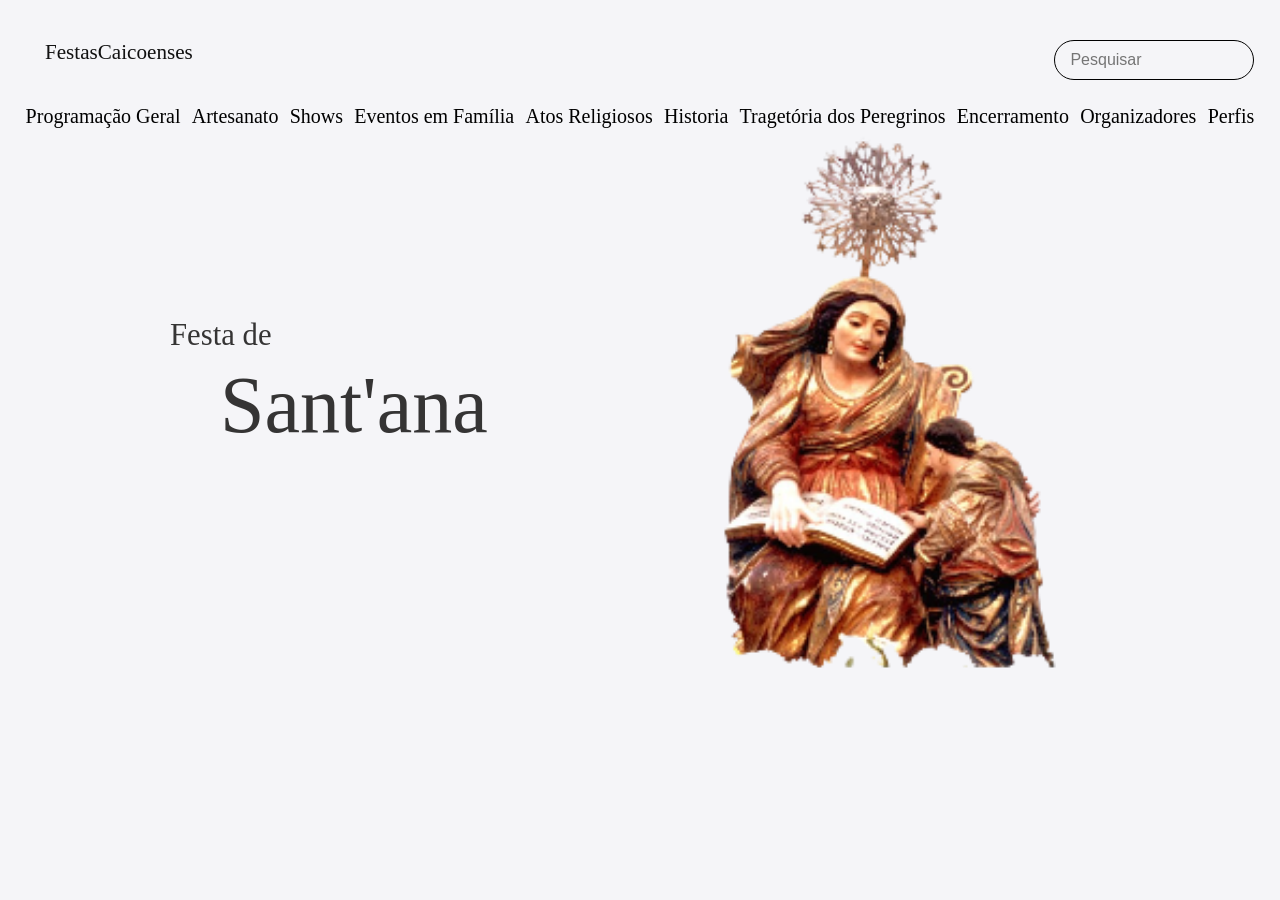
<file: index.html>
<!DOCTYPE html>
<html lang="pt-br">
<head>
    <meta charset="UTF-8">
    <meta http-equiv="X-UA-Compatible" content="IE=edge">
    <meta name="viewport" content="width=device-width, initial-scale=1.0">
    <title>Pagina Inicial</title>
    <link rel="stylesheet" href="css/estilo.css">
</head>
<body>
    <header>

        <h4>FestasCaicoenses</h4>

       <form role="search" aria-label="formulario_pesquisa" id="barra_pesquisa">
       <label for="input_search"></label>
       <input type="search" id="input_search" name="q" placeholder="Pesquisar" aria-label="campo_pesquisa">
       </form>

       <nav aria-label="Navegaçao">
        <ul class="menu">
            <li><a href="programacao.html">Programação Geral</a></li>
            <li><a href="artesanato.html">Artesanato</a></li>
            <li><a href="shows.html">Shows</a></li>
            <li><a href="familia.html">Eventos em Família</a></li>
            <li><a href="atos.html">Atos Religiosos</a></li>
            <li><a href="historia.html">Historia</a></li>
            <li><a href="peregrinos.html">Tragetória dos Peregrinos</a></li>
            <li><a href="encerramento.html">Encerramento</a></li>
            <li><a href="organizadores.html">Organizadores</a></li>
            <li><a href="perfis.html">Perfis</a></li>
        </ul>
    </nav>
    
    </header>
    <main>
        <h2 id="festa_de">Festa de </h2>
        <h1 id="santana">Sant'ana</h1>
        <p id="resultados"></p>
        <img src="imagens/download.png" alt="imagem de santana" width="350px" id="imagem_principal">
    </main>

<script src="js/script.js"></script>
</body>
</html>
</file>
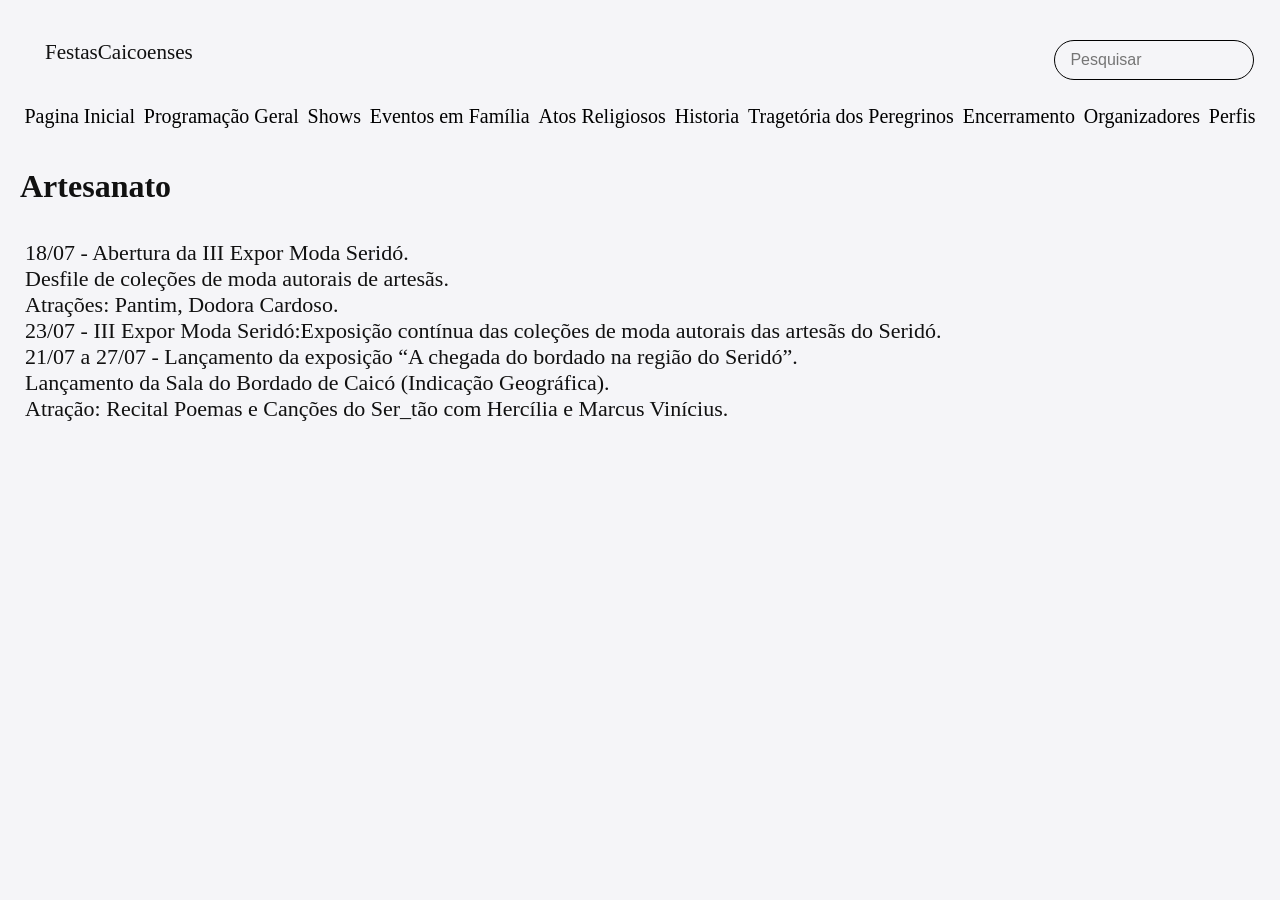
<file: artesanato.html>
<!DOCTYPE html>
<html lang="pt-br">
<head>
    <meta charset="UTF-8">
    <meta name="viewport" content="width=device-width, initial-scale=1.0">
    <title>Artesanato</title>
    <link rel="stylesheet" href="css/estilo.css">
</head>
<body>
    <header>

        <h4> FestasCaicoenses</h4>

        <form role="search" aria-label="formulario_pesquisa" id="barra_pesquisa">
        <label for="input_search"></label>
        <input type="search" id="input_search" name="q" placeholder="Pesquisar" aria-label="campo_pesquisa">
        </form>

        <nav aria-label="Navegaçao">
            <ul>
                <li><a href="index.html">Pagina Inicial</a></li>
                <li><a href="programacao.html">Programação Geral</a></li>
                <li><a href="shows.html">Shows</a></li>
                <li><a href="familia.html">Eventos em Família</a></li>
                <li><a href="atos.html">Atos Religiosos</a></li>
                <li><a href="historia.html">Historia</a></li>
                <li><a href="peregrinos.html">Tragetória dos Peregrinos</a></li>
                <li><a href="encerramento.html">Encerramento</a></li>
                <li><a href="organizadores.html">Organizadores</a></li>
                <li><a href="perfis.html">Perfis</a></li>
            </ul>
        </nav>

    </header>
    <main>
         <h1>Artesanato</h1>

        <article>
            <ul>
                <li> 18/07 - Abertura da III Expor Moda Seridó.</li>
                <li>Desfile de coleções de moda autorais de artesãs.</li>
                <li>Atrações: Pantim, Dodora Cardoso.</li>
                <li>23/07 - III Expor Moda Seridó:Exposição contínua das coleções de moda autorais das artesãs do Seridó.</li>
                <li>21/07 a 27/07 - Lançamento da exposição “A chegada do bordado na região do Seridó”.</li>
                <li>Lançamento da Sala do Bordado de Caicó (Indicação Geográfica).</li>
                <li>Atração: Recital Poemas e Canções do Ser_tão com Hercília e Marcus Vinícius.</li>
            </ul>
        </article>
       
    </main>

    <script src="js/script.js"></script>
</body>
</html>
</file>
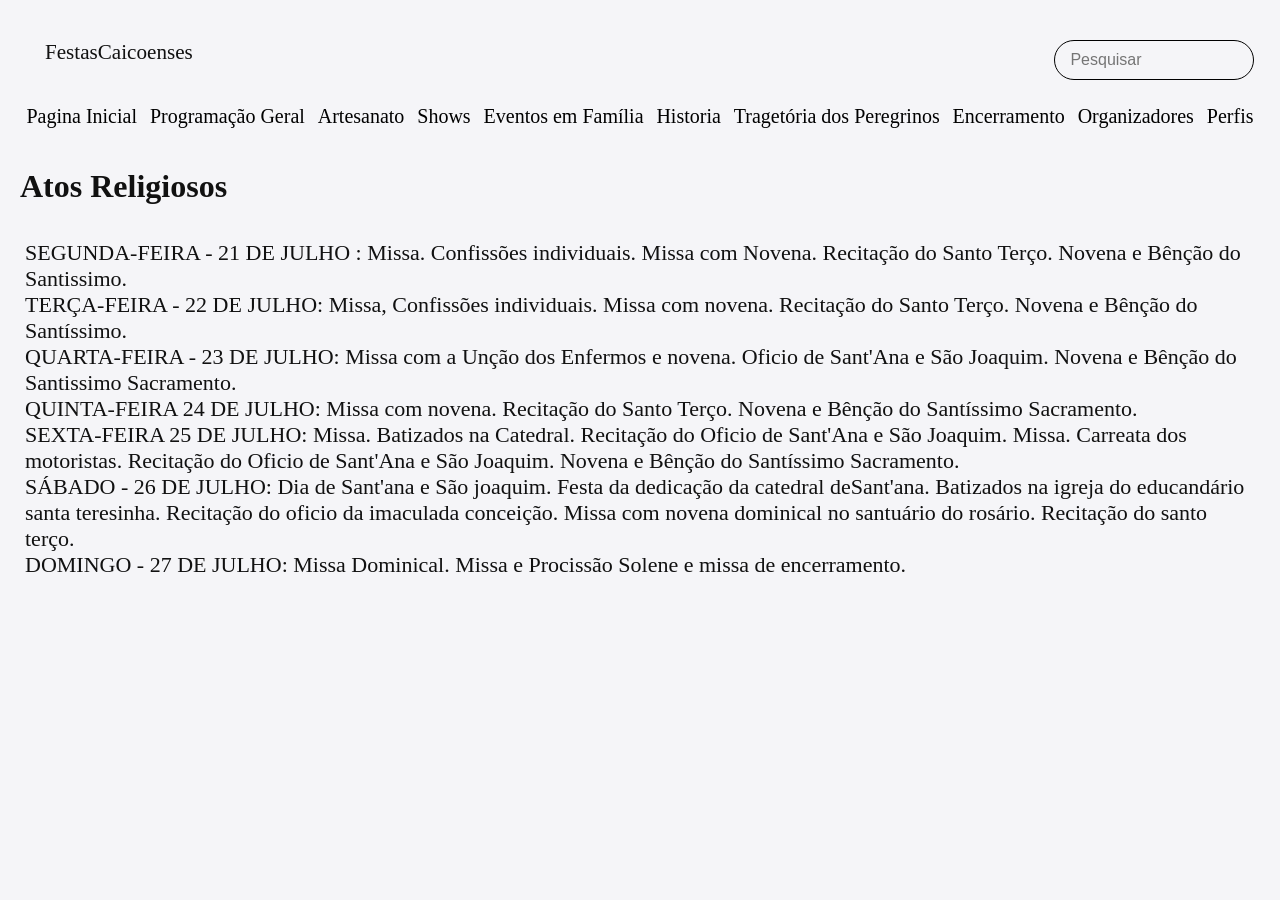
<file: atos.html>
<!DOCTYPE html>
<html lang="pt-br">
<head>
    <meta charset="UTF-8">
    <meta name="viewport" content="width=device-width, initial-scale=1.0">
    <title>Atos Religiosos</title>
    <link rel="stylesheet" href="css/estilo.css">
</head>
<body>
    <header>

        <h4> FestasCaicoenses</h4>

        <form role="search" aria-label="formulario_pesquisa" id="barra_pesquisa">
        <label for="input_search"></label>
        <input type="search" id="input_search" name="q" placeholder="Pesquisar" aria-label="campo_pesquisa">
        </form>

        <nav aria-label="Navegaçao">
            <ul>
                <li><a href="index.html">Pagina Inicial</a></li>
                <li><a href="programacao.html">Programação Geral</a></li>
                <li><a href="artesanato.html">Artesanato</a></li>
                <li><a href="shows.html">Shows</a></li>
                <li><a href="familia.html">Eventos em Família</a></li>
                <li><a href="historia.html">Historia</a></li>
                <li><a href="peregrinos.html">Tragetória dos Peregrinos</a></li>
                <li><a href="encerramento.html">Encerramento</a></li>
                <li><a href="organizadores.html">Organizadores</a></li>
                <li><a href="perfis.html">Perfis</a></li>
            </ul>
        </nav>


    </header>
    <main>
        <h1>Atos Religiosos</h1>

        <article>
            <ul>
                <li>SEGUNDA-FEIRA - 21 DE JULHO : Missa. Confissões individuais. Missa com Novena. Recitação do Santo Terço. Novena e Bênção do Santissimo.</li>
                <li>TERÇA-FEIRA - 22 DE JULHO: Missa, Confissões individuais. Missa com novena. Recitação do Santo Terço. Novena e Bênção do Santíssimo.</li>
                <li> QUARTA-FEIRA - 23 DE JULHO: Missa com a Unção dos Enfermos e novena. Oficio de Sant'Ana e São Joaquim. Novena e Bênção do Santissimo Sacramento.</li>
                <li> QUINTA-FEIRA 24 DE JULHO: Missa com novena. Recitação do Santo Terço. Novena e Bênção do Santíssimo Sacramento.</li>
                <li> SEXTA-FEIRA 25 DE JULHO: Missa. Batizados na Catedral. Recitação do Oficio de Sant'Ana e São Joaquim. Missa. Carreata dos motoristas. Recitação do Oficio de Sant'Ana e São Joaquim. Novena e Bênção do Santíssimo Sacramento.</li>
                <li>SÁBADO - 26 DE JULHO: Dia de Sant'ana e São joaquim. Festa da dedicação da catedral deSant'ana. Batizados na igreja do educandário santa teresinha. Recitação do oficio da imaculada conceição. Missa com novena dominical no santuário do rosário. Recitação do santo terço.</li>
                <li>DOMINGO - 27 DE JULHO: Missa Dominical. Missa e Procissão Solene e missa de encerramento.</li>
            </ul>
        </article>
    
    </main>

    <script src="js/script.js"></script>
</body>
</html>
</file>
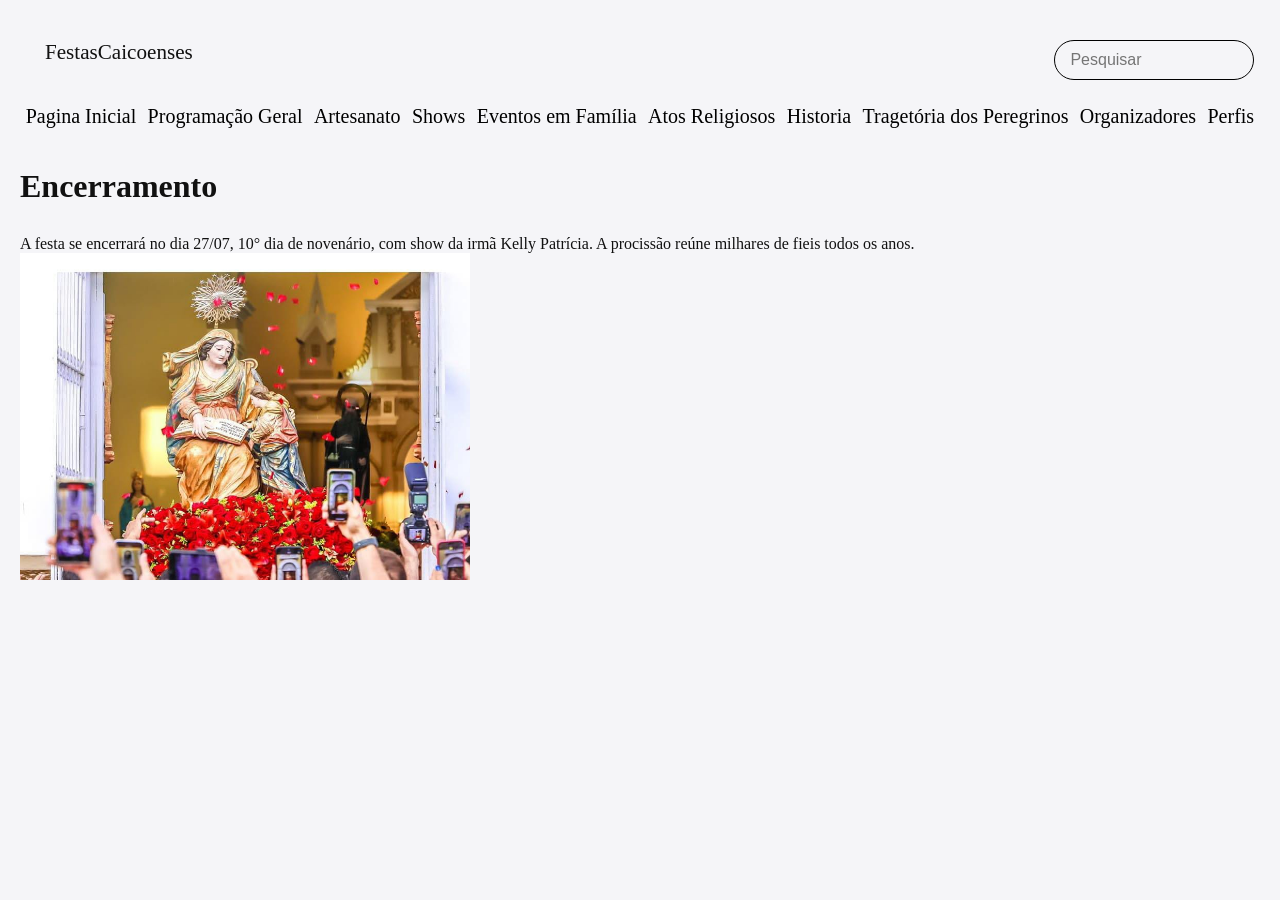
<file: encerramento.html>
<!DOCTYPE html>
<html lang="pt-br">
<head>
    <meta charset="UTF-8">
    <meta name="viewport" content="width=device-width, initial-scale=1.0">
    <title>Encerramento</title>
    <link rel="stylesheet" href="css/estilo.css">
</head>
<body>
    <header>

        <h4> FestasCaicoenses</h4>

        <form role="search" aria-label="formulario_pesquisa" id="barra_pesquisa">
        <label for="input_search"></label>
        <input type="search" id="input_search" name="q" placeholder="Pesquisar" aria-label="campo_pesquisa">
        </form>

        <nav aria-label="Navegaçao">
            <ul>
                <li><a href="index.html">Pagina Inicial</a></li>
                <li><a href="programacao.html">Programação Geral</a></li>
                <li><a href="artesanato.html">Artesanato</a></li>
                <li><a href="shows.html">Shows</a></li>
                <li><a href="familia.html">Eventos em Família</a></li>
                <li><a href="atos.html">Atos Religiosos</a></li>
                <li><a href="historia.html">Historia</a></li>
                <li><a href="peregrinos.html">Tragetória dos Peregrinos</a></li>
                <li><a href="organizadores.html">Organizadores</a></li>
                <li><a href="perfis.html">Perfis</a></li>
            </ul>
        </nav>


    </header>
    <main>
        <h1>Encerramento</h1>

        <p>A festa se encerrará no dia 27/07, 10° dia de novenário, com show da irmã Kelly Patrícia. A procissão reúne milhares de fieis todos os anos.</p>
        <img src="imagens/imagem2_proposta.jfif" alt="imagem de Sant'Ana" width="450px">
    </main>

    <script src="js/script.js"></script>
</body>
</html>
</file>
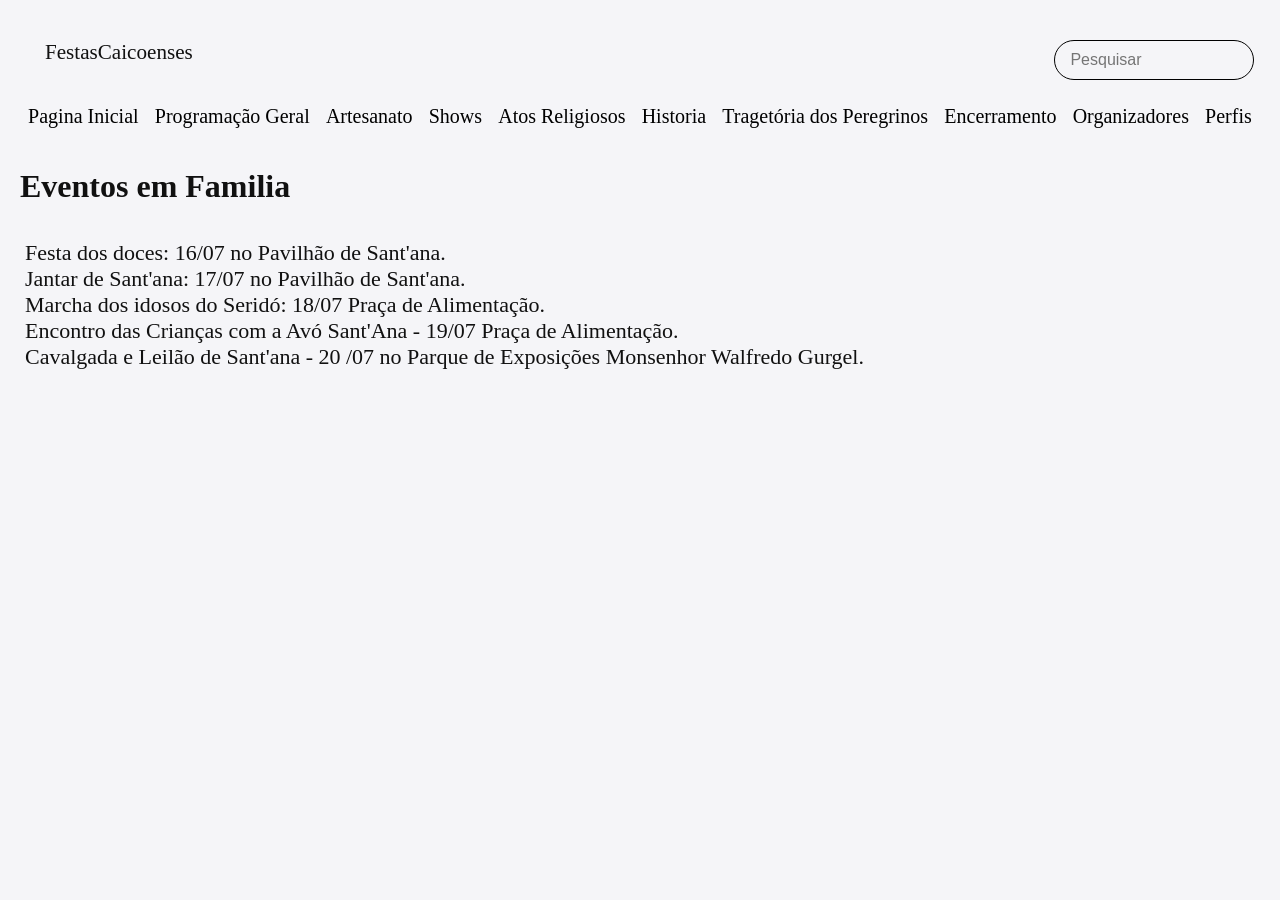
<file: familia.html>
<!DOCTYPE html>
<html lang="pt-br">
<head>
    <meta charset="UTF-8">
    <meta name="viewport" content="width=device-width, initial-scale=1.0">
    <title>Eventos em Familia</title>
    <link rel="stylesheet" href="css/estilo.css">
</head>
<body>
    <header>

        <h4> FestasCaicoenses</h4>

        <form role="search" aria-label="formulario_pesquisa" id="barra_pesquisa">
        <label for="input_search"></label>
        <input type="search" id="input_search" name="q" placeholder="Pesquisar" aria-label="campo_pesquisa">
        </form>

        <nav aria-label="Navegaçao">
            <ul>
                <li><a href="index.html">Pagina Inicial</a></li>
                <li><a href="programacao.html">Programação Geral</a></li>
                <li><a href="artesanato.html">Artesanato</a></li>
                <li><a href="shows.html">Shows</a></li>
                <li><a href="atos.html">Atos Religiosos</a></li>
                <li><a href="historia.html">Historia</a></li>
                <li><a href="peregrinos.html">Tragetória dos Peregrinos</a></li>
                <li><a href="encerramento.html">Encerramento</a></li>
                <li><a href="organizadores.html">Organizadores</a></li>
                <li><a href="perfis.html">Perfis</a></li>
            </ul>
        </nav>

         
    </header>
    <main>
        <h1>Eventos em Familia</h1>

        <article>
            <ul>
                <li> Festa dos doces: 16/07 no Pavilhão de Sant'ana.</li>
                <li>Jantar de Sant'ana: 17/07 no Pavilhão de Sant'ana.</li>
                <li> Marcha dos idosos do Seridó: 18/07 Praça de Alimentação.</li>
                <li>Encontro das Crianças com a Avó Sant'Ana - 19/07 Praça de Alimentação.</li>
                <li> Cavalgada e Leilão de Sant'ana - 20 /07 no Parque de Exposições Monsenhor Walfredo Gurgel.</li>
            </ul>
        </article>
        
    </main>

    <script src="js/script.js"></script>
</body>
</html>
</file>
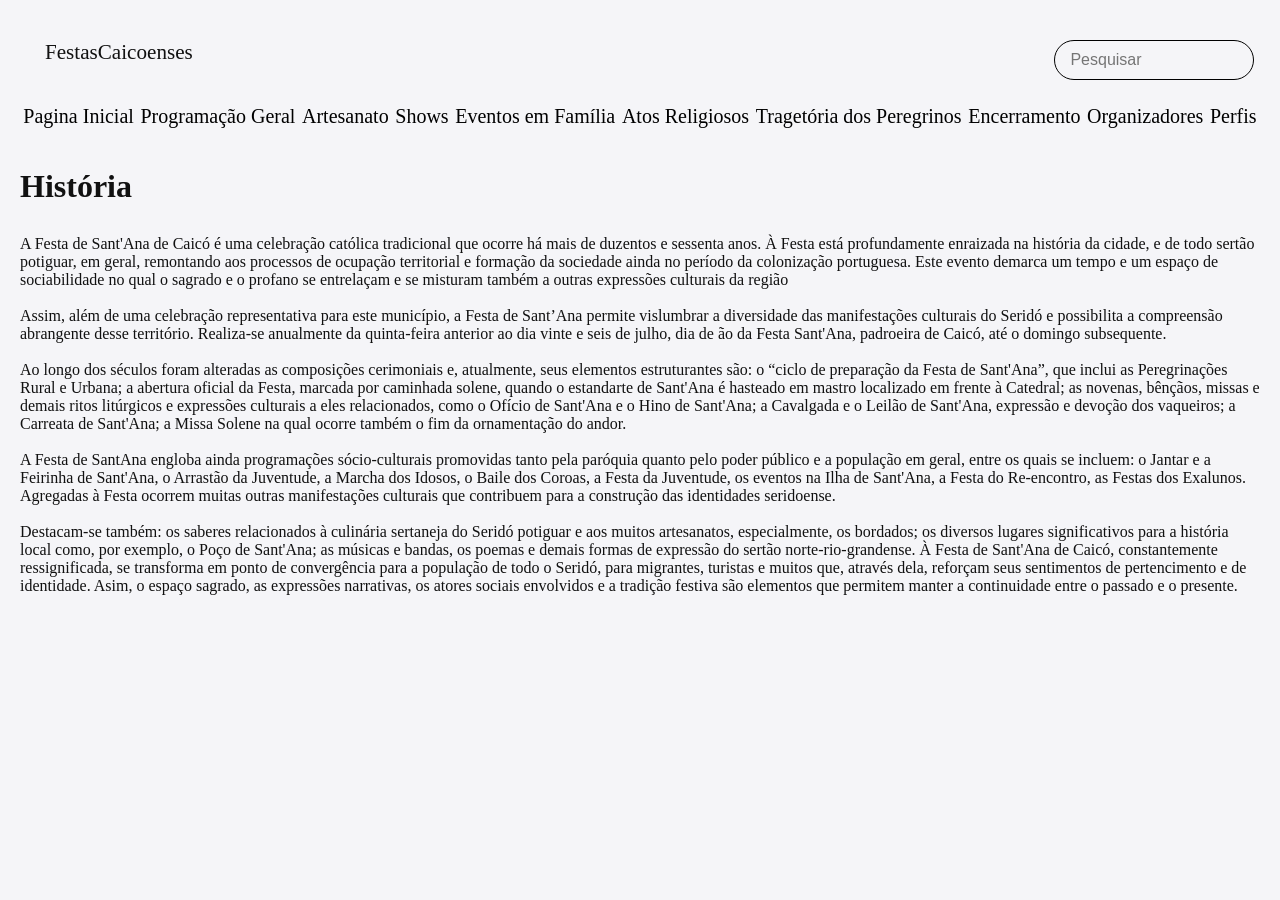
<file: historia.html>
<!DOCTYPE html>
<html lang="pt-br">
<head>
    <meta charset="UTF-8">
    <meta name="viewport" content="width=device-width, initial-scale=1.0">
    <title>História</title>
    <link rel="stylesheet" href="css/estilo.css">
</head>
<body>
    <header>

        <h4> FestasCaicoenses</h4>

        <form role="search" aria-label="formulario_pesquisa" id="barra_pesquisa">
        <label for="input_search"></label>
        <input type="search" id="input_search" name="q" placeholder="Pesquisar" aria-label="campo_pesquisa">
        </form>

        <nav aria-label="Navegaçao">
            <ul>
                <li><a href="index.html">Pagina Inicial</a></li>
                <li><a href="programacao.html">Programação Geral</a></li>
                <li><a href="artesanato.html">Artesanato</a></li>
                <li><a href="shows.html">Shows</a></li>
                <li><a href="familia.html">Eventos em Família</a></li>
                <li><a href="atos.html">Atos Religiosos</a></li>
                <li><a href="peregrinos.html">Tragetória dos Peregrinos</a></li>
                <li><a href="encerramento.html">Encerramento</a></li>
                <li><a href="organizadores.html">Organizadores</a></li>
                <li><a href="perfis.html">Perfis</a></li>
            </ul>
        </nav>


    </header>
    <main>
        <h1>História</h1>

        <section>

            <p>A Festa de Sant'Ana de Caicó é uma celebração católica tradicional que ocorre há mais de duzentos e sessenta anos. À Festa está profundamente enraizada na história da cidade, e de todo sertão potiguar, em geral, remontando aos processos de ocupação territorial e formação da sociedade ainda no período da colonização portuguesa. Este evento demarca um tempo e um espaço de sociabilidade no qual o sagrado e o profano se entrelaçam e se misturam também a outras expressões culturais da região</p>

            <br>

            <p>Assim, além de uma celebração representativa para este município, a Festa de Sant’Ana permite vislumbrar a diversidade das manifestações culturais do Seridó e possibilita a compreensão abrangente desse território. Realiza-se anualmente da quinta-feira anterior ao dia vinte e seis de julho, dia de ão da Festa Sant'Ana, padroeira de Caicó, até o domingo subsequente.</p>

            <br>

            <p>Ao longo dos séculos foram alteradas as composições cerimoniais e, atualmente, seus elementos estruturantes são: o “ciclo de preparação da Festa de Sant'Ana”, que inclui as Peregrinações Rural e Urbana; a abertura oficial da Festa, marcada por caminhada solene, quando o estandarte de Sant'Ana é hasteado em mastro localizado em frente à Catedral; as novenas, bênçãos, missas e demais ritos litúrgicos e expressões culturais a eles relacionados, como o Ofício de Sant'Ana e o Hino de Sant'Ana; a Cavalgada e o Leilão de Sant'Ana, expressão e devoção dos vaqueiros; a Carreata de Sant'Ana; a Missa Solene na qual ocorre também o fim da ornamentação do andor.</p>

            <br>

            <p>A Festa de SantAna engloba ainda programações sócio-culturais promovidas tanto pela paróquia quanto pelo poder público e a população em geral, entre os quais se incluem: o Jantar e a Feirinha de Sant'Ana, o Arrastão da Juventude, a Marcha dos Idosos, o Baile dos Coroas, a Festa da Juventude, os eventos na Ilha de Sant'Ana, a Festa do Re-encontro, as Festas dos Exalunos. Agregadas à Festa ocorrem muitas outras manifestações culturais que contribuem para a construção das identidades seridoense.</p>

            <br>

            <p>Destacam-se também: os saberes relacionados à culinária sertaneja do Seridó potiguar e aos muitos artesanatos, especialmente, os bordados; os diversos lugares significativos para a história local como, por exemplo, o Poço de Sant'Ana; as músicas e bandas, os poemas e demais formas de expressão do sertão norte-rio-grandense. À Festa de Sant'Ana de Caicó, constantemente ressignificada, se transforma em ponto de convergência para a população de todo o Seridó, para migrantes, turistas e muitos que, através dela, reforçam seus sentimentos de pertencimento e de identidade. Asim, o espaço sagrado, as expressões narrativas, os atores sociais envolvidos e a tradição festiva são elementos que permitem manter a continuidade entre o passado e o presente.</p>

        </section>
        
    </main>

    <script src="js/script.js"></script>
</body>
</html>
</file>
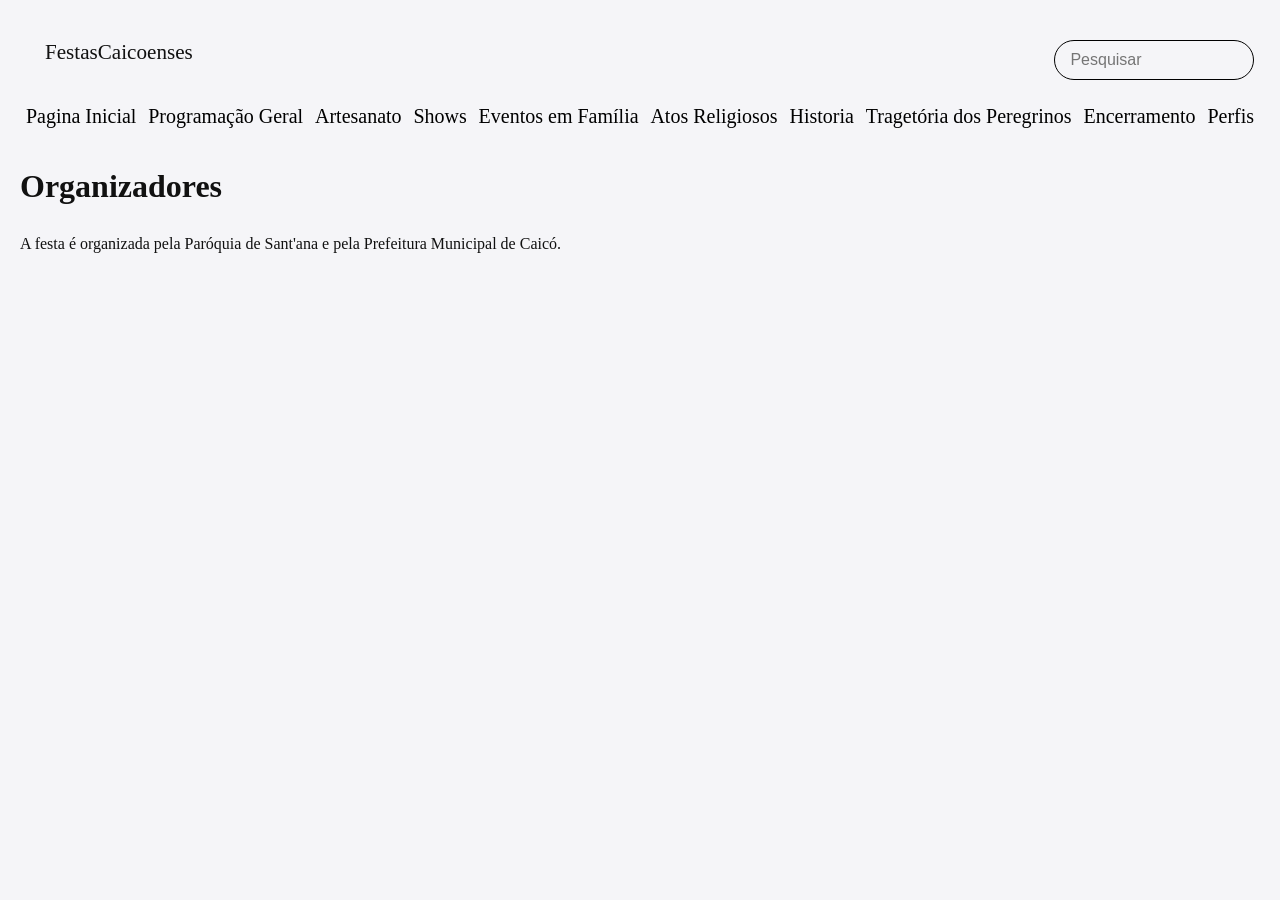
<file: organizadores.html>
<!DOCTYPE html>
<html lang="pt-br">
<head>
    <meta charset="UTF-8">
    <meta name="viewport" content="width=device-width, initial-scale=1.0">
    <title>Organizadores</title>
    <link rel="stylesheet" href="css/estilo.css">
</head>
<body>
    <header>

        <h4> FestasCaicoenses</h4>

        <form role="search" aria-label="formulario_pesquisa" id="barra_pesquisa">
        <label for="input_search"></label>
        <input type="search" id="input_search" name="q" placeholder="Pesquisar" aria-label="campo_pesquisa">
        </form>

        <nav aria-label="Navegaçao">
            <ul>
                <li><a href="index.html">Pagina Inicial</a></li>
                <li><a href="programacao.html">Programação Geral</a></li>
                <li><a href="artesanato.html">Artesanato</a></li>
                <li><a href="shows.html">Shows</a></li>
                <li><a href="familia.html">Eventos em Família</a></li>
                <li><a href="atos.html">Atos Religiosos</a></li>
                <li><a href="historia.html">Historia</a></li>
                <li><a href="peregrinos.html">Tragetória dos Peregrinos</a></li>
                <li><a href="encerramento.html">Encerramento</a></li>
                <li><a href="perfis.html">Perfis</a></li>
            </ul>
        </nav>

       
    </header>
    <main>
        <h1>Organizadores</h1>


        <p>A festa é organizada pela Paróquia de Sant'ana e pela Prefeitura Municipal de Caicó.</p>

    </main>

    <script src="js/script.js"></script>
</body>
</html>
</file>
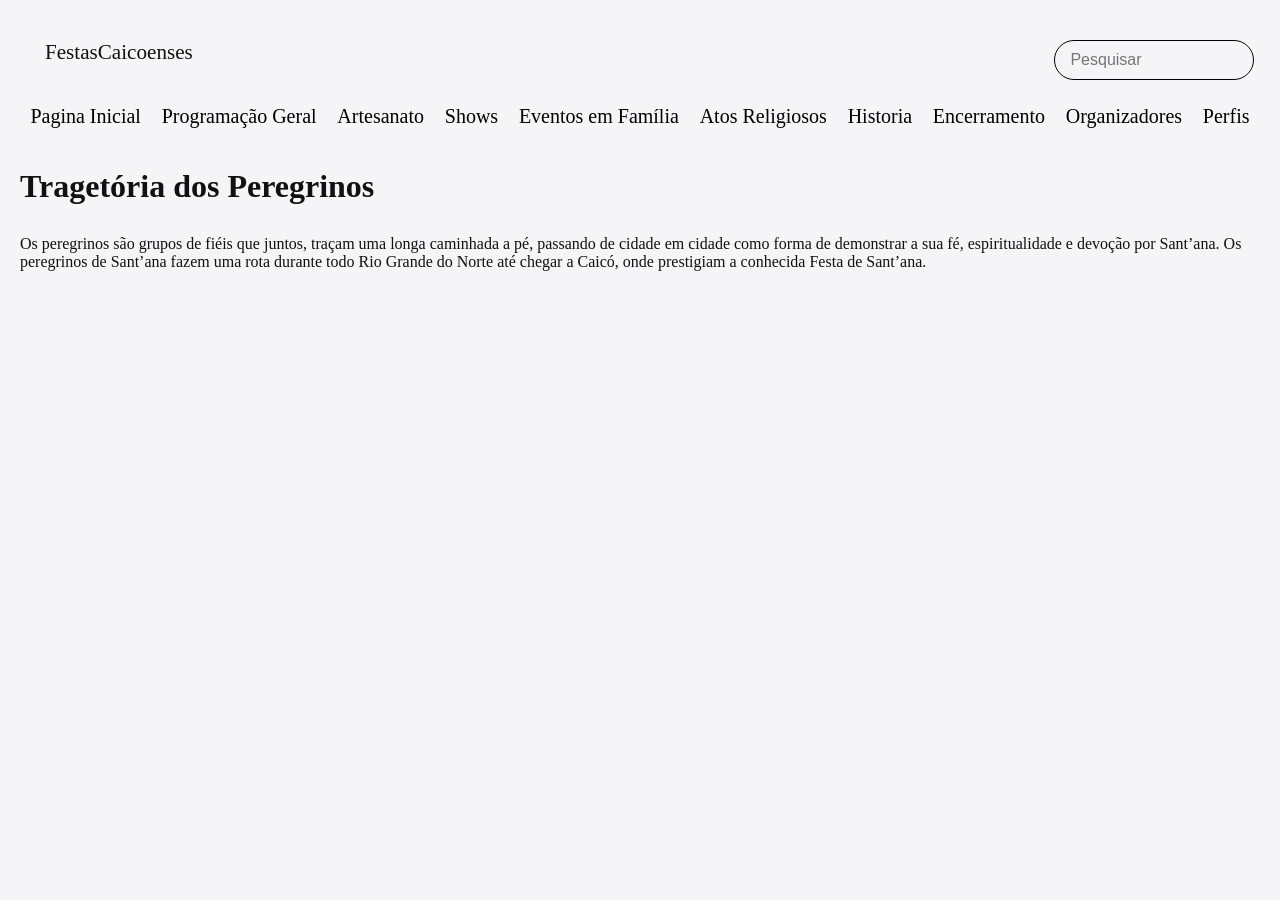
<file: peregrinos.html>
<!DOCTYPE html>
<html lang="pt-br">
<head>
    <meta charset="UTF-8">
    <meta name="viewport" content="width=device-width, initial-scale=1.0">
    <title>Tragetoria dos Peregrinos</title>
    <link rel="stylesheet" href="css/estilo.css">
</head>
<body>
    <header>
        
        <h4> FestasCaicoenses</h4>

        <form role="search" aria-label="formulario_pesquisa" id="barra_pesquisa">
        <label for="input_search"></label>
        <input type="search" id="input_search" name="q" placeholder="Pesquisar" aria-label="campo_pesquisa">
        </form>

        <nav aria-label="Navegaçao">
            <ul>
                <li><a href="index.html">Pagina Inicial</a></li>
                <li><a href="programacao.html">Programação Geral</a></li>
                <li><a href="artesanato.html">Artesanato</a></li>
                <li><a href="shows.html">Shows</a></li>
                <li><a href="familia.html">Eventos em Família</a></li>
                <li><a href="atos.html">Atos Religiosos</a></li>
                <li><a href="historia.html">Historia</a></li>
                <li><a href="encerramento.html">Encerramento</a></li>
                <li><a href="organizadores.html">Organizadores</a></li>
                <li><a href="perfis.html">Perfis</a></li>
            </ul>
        </nav>


    </header>

    <main>
        <h1>Tragetória dos Peregrinos</h1>

        <article>
            <p>Os peregrinos são grupos de fiéis que juntos, traçam uma longa caminhada a pé, passando de
            cidade em cidade como forma de demonstrar a sua fé, espiritualidade e devoção por Sant’ana.
            Os peregrinos de Sant’ana fazem uma rota durante todo Rio Grande do Norte até chegar a Caicó, onde
            prestigiam a conhecida Festa de Sant’ana.</p>
        </article>

    </main>

    <script src="js/script.js"></script>
</body>
</html>
</file>
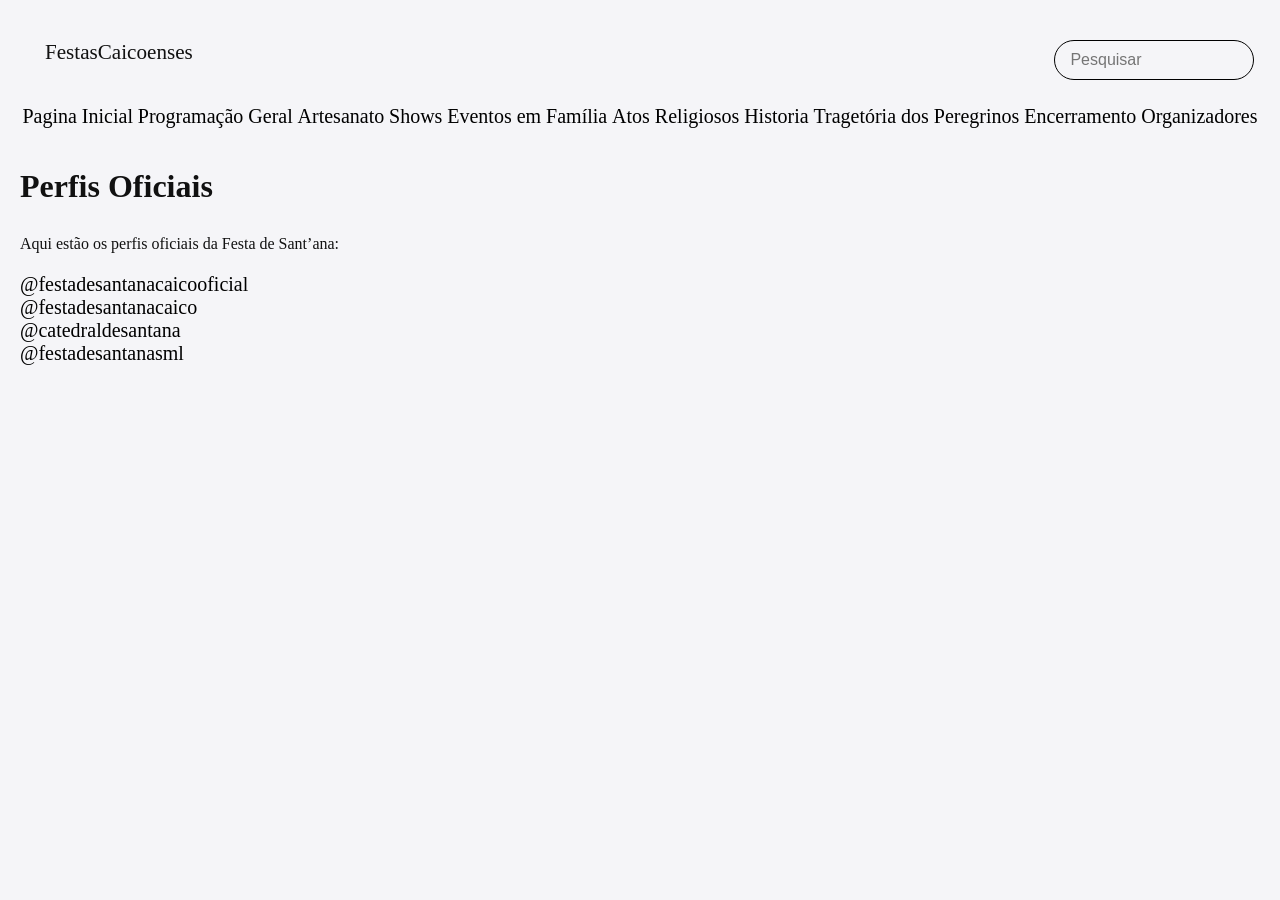
<file: perfis.html>
<!DOCTYPE html>
<html lang="pt-br">
<head>
    <meta charset="UTF-8">
    <meta name="viewport" content="width=device-width, initial-scale=1.0">
    <title>Perfis</title>
    <link rel="stylesheet" href="css/estilo.css">
</head>
<body>  
    <header>

        <h4> FestasCaicoenses</h4>

        <form role="search" aria-label="formulario_pesquisa" id="barra_pesquisa">
        <label for="input_search"></label>
        <input type="search" id="input_search" name="q" placeholder="Pesquisar" aria-label="campo_pesquisa">
        </form>

        <nav aria-label="Navegaçao">
            <ul>
                <li><a href="index.html">Pagina Inicial</a></li>
                <li><a href="programacao.html">Programação Geral</a></li>
                <li><a href="artesanato.html">Artesanato</a></li>
                <li><a href="shows.html">Shows</a></li>
                <li><a href="familia.html">Eventos em Família</a></li>
                <li><a href="atos.html">Atos Religiosos</a></li>
                <li><a href="historia.html">Historia</a></li>
                <li><a href="peregrinos.html">Tragetória dos Peregrinos</a></li>
                <li><a href="encerramento.html">Encerramento</a></li>
                <li><a href="organizadores.html">Organizadores</a></li>
            </ul>
        </nav>

    </header>
    <main>
        <h1>Perfis Oficiais</h1>

        <p>Aqui estão os perfis oficiais da Festa de Sant’ana:</p>
        <nav id="perfil">
            <ul class="menu_perfil">
                <li><a href="https://www.instagram.com/festadesantanacaicooficial/">@festadesantanacaicooficial</a></li>
                <li><a href="https://www.instagram.com/festadesantanadecaico/">@festadesantanacaico</a></li>
                <li><a href="https://www.instagram.com/catedraldesantana/">@catedraldesantana</a></li>
                <li><a href="https://www.instagram.com/festadesantanasm/">@festadesantanasml</a></li>
            </ul>
    </nav>

    </main>

    <script src="js/script.js"></script>
</body>
</html>
</file>
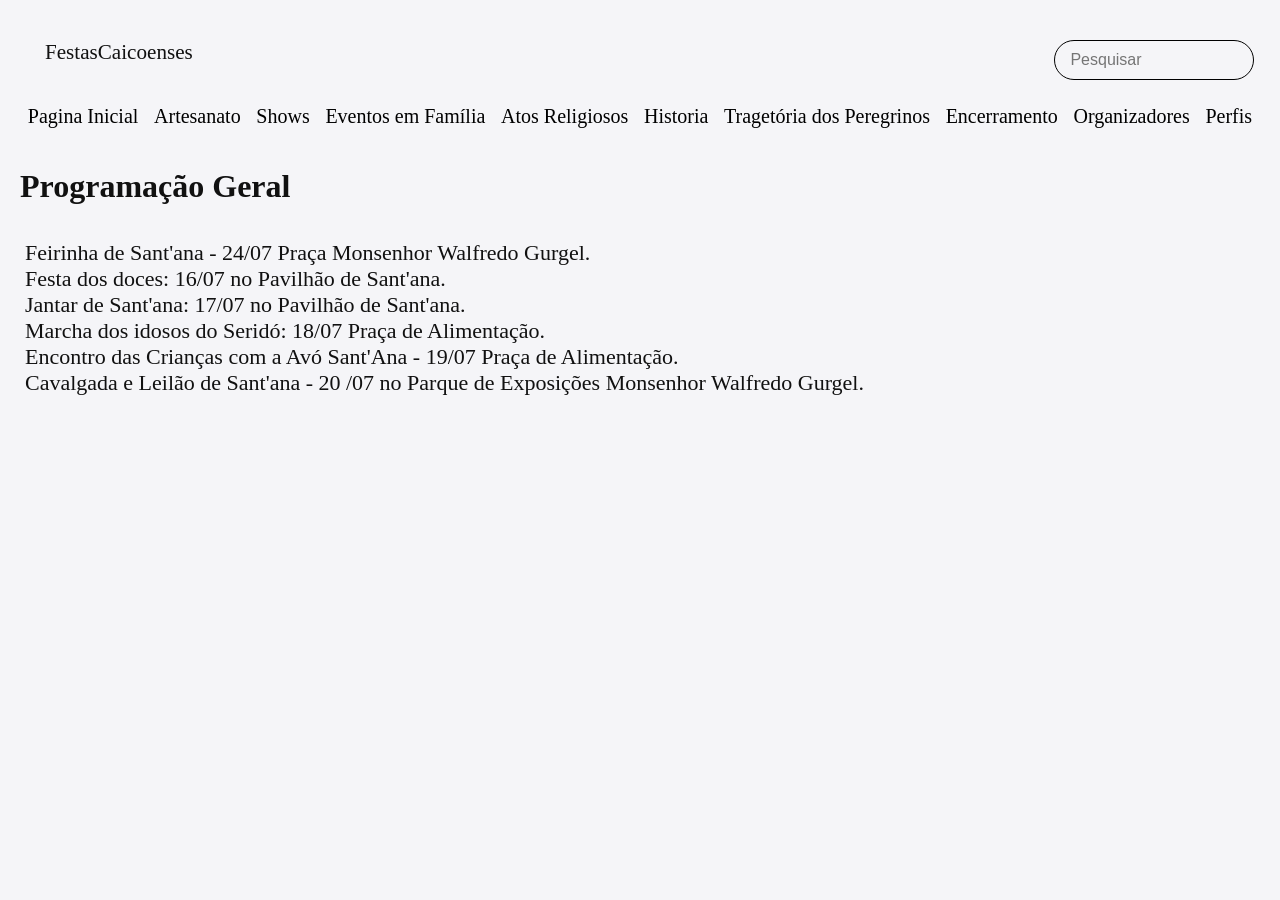
<file: programacao.html>
<!DOCTYPE html>
<html lang="pt-br">
<head>
    <meta charset="UTF-8">
    <meta name="viewport" content="width=device-width, initial-scale=1.0">
    <title>Programação Geral</title>
    <link rel="stylesheet" href="css/estilo.css">
</head>
<body>
    <header>

        <h4> FestasCaicoenses</h4>

        <form role="search" aria-label="formulario_pesquisa" id="barra_pesquisa">
        <label for="input_search"></label>
        <input type="search" id="input_search" name="q" placeholder="Pesquisar" aria-label="campo_pesquisa">
        </form>

        <nav aria-label="Navegaçao">
            <ul>
                <li><a href="index.html">Pagina Inicial</a></li>
                <li><a href="artesanato.html">Artesanato</a></li>
                <li><a href="shows.html">Shows</a></li>
                <li><a href="familia.html">Eventos em Família</a></li>
                <li><a href="atos.html">Atos Religiosos</a></li>
                <li><a href="historia.html">Historia</a></li>
                <li><a href="peregrinos.html">Tragetória dos Peregrinos</a></li>
                <li><a href="encerramento.html">Encerramento</a></li>
                <li><a href="organizadores.html">Organizadores</a></li>
                <li><a href="perfis.html">Perfis</a></li>
            </ul>
        </nav>

    
    </header>

    <main>
        <h1>Programação Geral</h1>

        <article>
            <ul>
                <li>Feirinha de Sant'ana - 24/07 Praça Monsenhor Walfredo Gurgel.</li>
                <li> Festa dos doces: 16/07 no Pavilhão de Sant'ana.</li>
                <li>Jantar de Sant'ana: 17/07 no Pavilhão de Sant'ana.</li>
                <li>Marcha dos idosos do Seridó: 18/07 Praça de Alimentação.</li>
                <li>Encontro das Crianças com a Avó Sant'Ana - 19/07 Praça de Alimentação.</li>
                <li> Cavalgada e Leilão de Sant'ana - 20 /07 no Parque de Exposições Monsenhor Walfredo Gurgel.</li>
            </ul>
        </article>
    </main>

    <script src="js/script.js"></script>
</body>
</html>
</file>
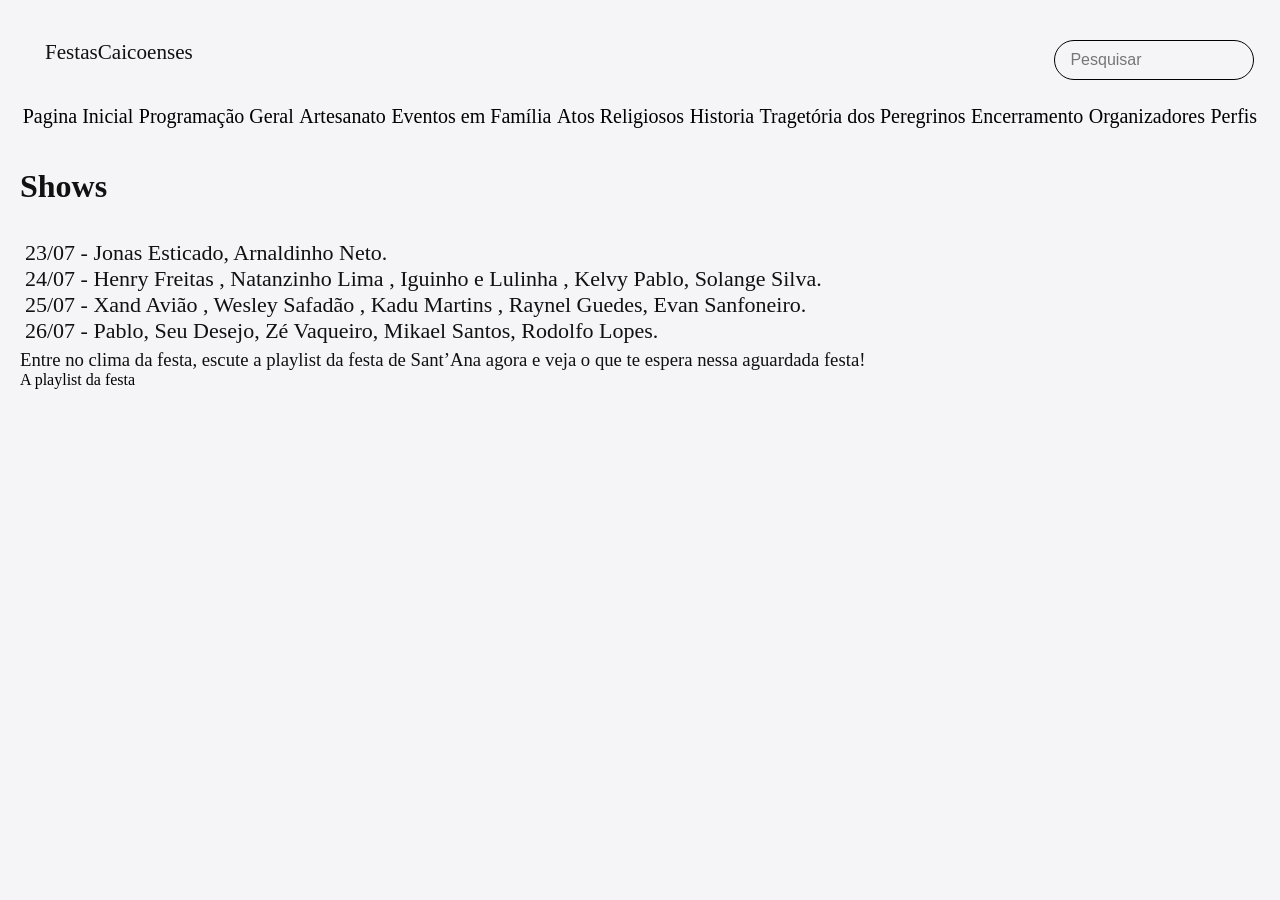
<file: shows.html>
<!DOCTYPE html>
<html lang="pt-br">
<head>
    <meta charset="UTF-8">
    <meta name="viewport" content="width=device-width, initial-scale=1.0">
    <title>Shows</title>
    <link rel="stylesheet" href="css/estilo.css">
</head>
<body>
    <header>

        <h4> FestasCaicoenses</h4>

        <form role="search" aria-label="formulario_pesquisa" id="barra_pesquisa">
        <label for="input_search"></label>
        <input type="search" id="input_search" name="q" placeholder="Pesquisar" aria-label="campo_pesquisa">
        </form>

        <nav aria-label="Navegaçao">
            <ul>
                <li><a href="index.html">Pagina Inicial</a></li>
                <li><a href="programacao.html">Programação Geral</a></li>
                <li><a href="artesanato.html">Artesanato</a></li>
                <li><a href="familia.html">Eventos em Família</a></li>
                <li><a href="atos.html">Atos Religiosos</a></li>
                <li><a href="historia.html">Historia</a></li>
                <li><a href="peregrinos.html">Tragetória dos Peregrinos</a></li>
                <li><a href="encerramento.html">Encerramento</a></li>
                <li><a href="organizadores.html">Organizadores</a></li>
                <li><a href="perfis.html">Perfis</a></li>
            </ul>
        </nav>

        

    </header>

    <main>
        <h1>Shows</h1>
        <article>
            <ul>
                <li>23/07 - Jonas Esticado, Arnaldinho Neto.</li>
                <li> 24/07 - Henry Freitas , Natanzinho Lima , Iguinho e Lulinha , Kelvy Pablo, Solange Silva.</li>
                <li>25/07 - Xand Avião , Wesley Safadão , Kadu Martins , Raynel Guedes, Evan Sanfoneiro.</li>
                <li>26/07 - Pablo, Seu Desejo, Zé Vaqueiro, Mikael Santos, Rodolfo Lopes.</li>
            </ul>
        </article>


       <aside>

        <h3>Entre no clima da festa, escute a playlist da festa de Sant’Ana agora e veja o que te espera nessa aguardada festa!</h3>
       <a href="https://open.spotify.com/playlist/00Pm0mnBI7LjDB0XiGA8uc?si=zup_4zedRwGRUO0moANT_w&pi=mLoXhtqZRqSA9&fbclid=PAQ0xDSwLiGPVleHRuA2FlbQIxMQABp43RYAGHi6RGW0iiED7ozMNI8NMnbVjpXcTv7_4nzdp_xLbBtN6zYaY5rOCN_aem_oKxFNe3nBdHPBMs-9jHwvQ&nd=1&utm_medium=organic&product=open&%24full_url=https%3A%2F%2Fopen.spotify.com%2Fplaylist%2F00Pm0mnBI7LjDB0XiGA8uc%3Fsi%3Dzup_4zedRwGRUO0moANT_w%26pi%3DmLoXhtqZRqSA9%26fbclid%3DPAZXh0bgNhZW0CMTEAAaeN0WABh4ukRltIohA-6MzDSPDTJ21Y6V3E7-_-J83af8S2wbTes2GmOazgjQ_aem_oKxFNe3nBdHPBMs-9jHwvQ&%24android_redirect_timeout=3000&feature=organic&_branch_match_id=1473352718536274639&_branch_referrer=H4sIAAAAAAAAA%2BWQyW6DMBiEn4bckjgQZamEKlOyNgtZ2qS5WAYMOPEWY0rDoc9eqNSnqPQffs2n0WgmM0blT91urqShyaODleowKm7dZ6VlXETGlYqIlmX3k4IxVGjmZo3FcqBlT%2BtrcOfPHUleS4rhB6O5qV8AAg648BbD1dX3wJnO4KiILGeaU8vxq0KhfkXifTnbv20Bl3BzRKVlD1RD%2BUqeM3O%2F7O8HOK7FJIwYjWsQwMs5A2G6yS4n8LI%2BTiDEZANO0Mv6xW3PzEJmsD1YV%2F4h8I9Lu%2FcxeHcmwzZqL0cOTkYHuwyPJLdnfIur9LpDmHAkX7%2BmG%2BIIL54H3jpvj6%2Fz8nP3WxwzFuLo9u%2FK17Giiew1K2ARa0ljpElMNYkMMpQTWRjXAQC0EoJNoYkrdYoFjVrfmiREaypSFGpZ5kS7C5EbnGrMfwD18WfScwIAAA%3D%3D" id="playlist">A playlist da festa</a>

       </aside>

    </main>

    <script src="js/script.js"></script>
</body>
</html>
</file>
<file: css/estilo.css>
* {
  margin: 0;
  padding: 0;
  box-sizing: border-box;
}

body {
  font-family: 'Times New Roman', Times, serif;
  background-color: #f5f5f8;
  color: #111;
  padding: 40px 20px;

}

header {
  margin-bottom: 40px;

}

header h4 {
  font-size: 1.32rem;
  margin-bottom: 40px;
  font-weight: normal;
  margin-left: 25px;
}

#barra_pesquisa {
  position: absolute;
  top: 40px;
  right: 2%;
  margin: 10 px 20px 0 0;
  display: flex;
  justify-content: center;

}

#input_search {
  padding: 10px 15px;
  font-size: 1rem;
  border: 1px solid #000;
  border-radius: 25px;
  width: 200px;
  background-color: #f5f5f8;
}


nav ul{
    padding: 0;
    margin-top: 20px;
    display: flex;
    justify-content: space-around;
    text-decoration: none;
    list-style: none;
    margin-left: 0;
    margin-right: 0;
  }  

li a{
    font-size: 20px;
    color: black;
    text-decoration: none;
}

nav a:hover {
  color: #1e1164;
}

#festa_de{
    padding: 150px;
    font-size: 1.92em;
    font-family: 'Times New Roman';
    color: rgb(53, 52, 52);
    margin-bottom: -110px;
    margin-top: 0;
    font-weight: normal;
}
#santana{
   font-size: 5rem;
   font-weight: normal;
   color: rgb(53, 52, 52);
   margin-top: 0;
   margin-bottom: 0;
   line-height: 0.3;
   padding: 0 200px;
   font-family: 'Times New Roman', Times, serif;
}

@media (max-width: 600px) {
  nav ul {
    flex-direction: column;
    align-items: center;
  }

  #input_search {
    width: 100%;
    max-width: 300px;
  }

  main h1 {
    font-size: 2rem;
  }
}

#imagem_principal{
    display: block;
    height: auto;
    position: absolute;
    top: 100px;
    right: 13%;
    margin: 20px 50px ;
    display: flex;
    justify-content: center;

}
article > ul{
    text-decoration:none ;
    list-style: none;
    font-size: 22px;
    padding: 5px;
}

aside a{
    text-decoration: none;
    list-style: none;
    color: black;
}
h3{
    font-weight: 450;
    font-style: normal;
}
.menu_perfil {
  display: flex;
  flex-direction: column;
}

h1 {
  margin-bottom: 30px;
}
</file>
